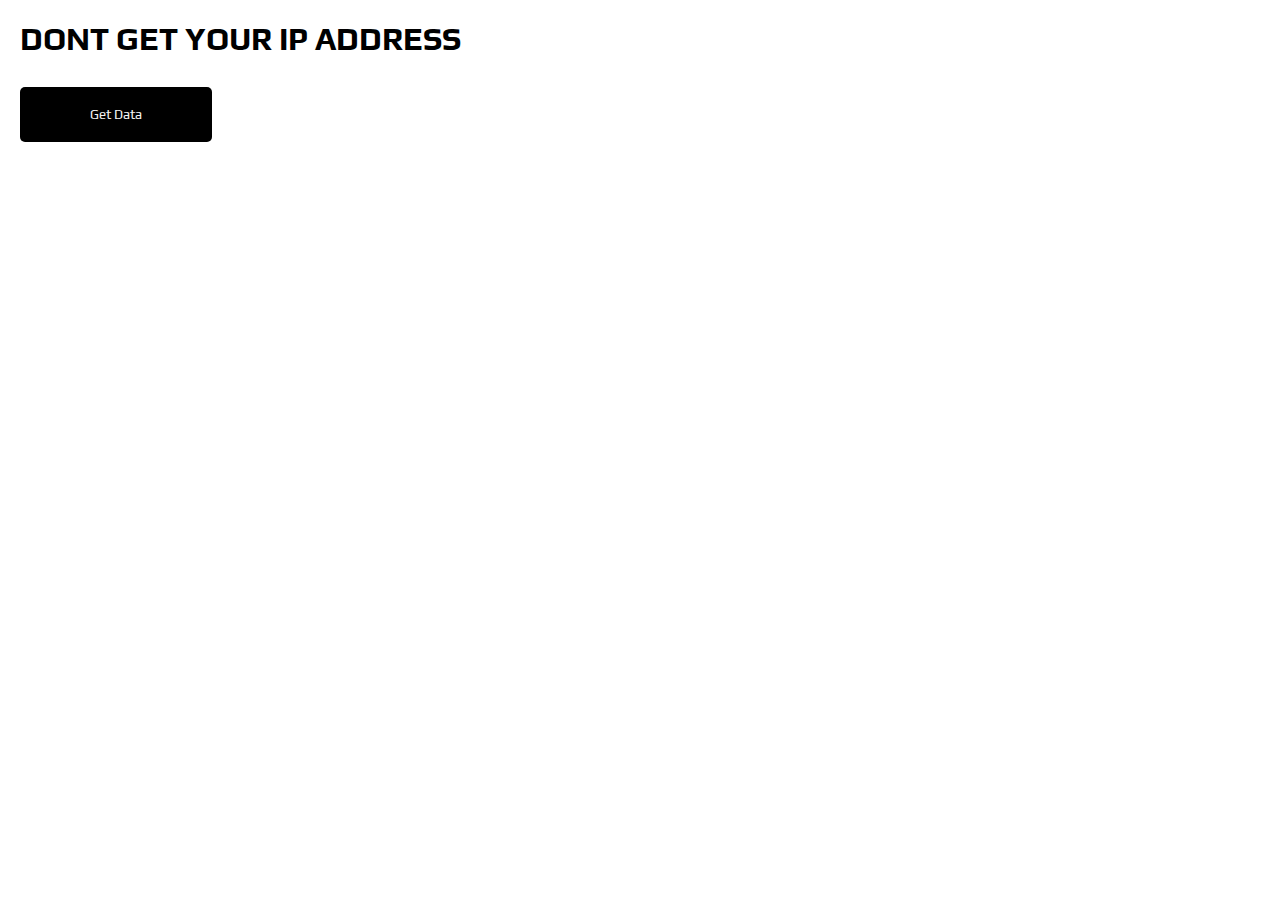
<file: index.html>
<!DOCTYPE html>
<html lang="en">
<head>
    <meta charset="UTF-8">
    <meta name="viewport" content="width=device-width, initial-scale=1.0">
    <title>Ip Address</title>
    <link rel="stylesheet" href="./style.css">
</head>
<body >
    <h1 id="ip">MY PUBLIC IP ADDRESS IS :- </h1>
    <button id="btn">Get Data</button>
    
    <!-- <script>
                document.getElementById("btn").addEventListener("click", () => {
            window.location.href = "./showData.html";
            
        })
    </script> -->
    <script>
            document.getElementById("btn").addEventListener("click", () => {
      window.location.href = "./showData.html";
    });
    </script>
    <script src="./index.js"></script>
</body>
</html>
</file>
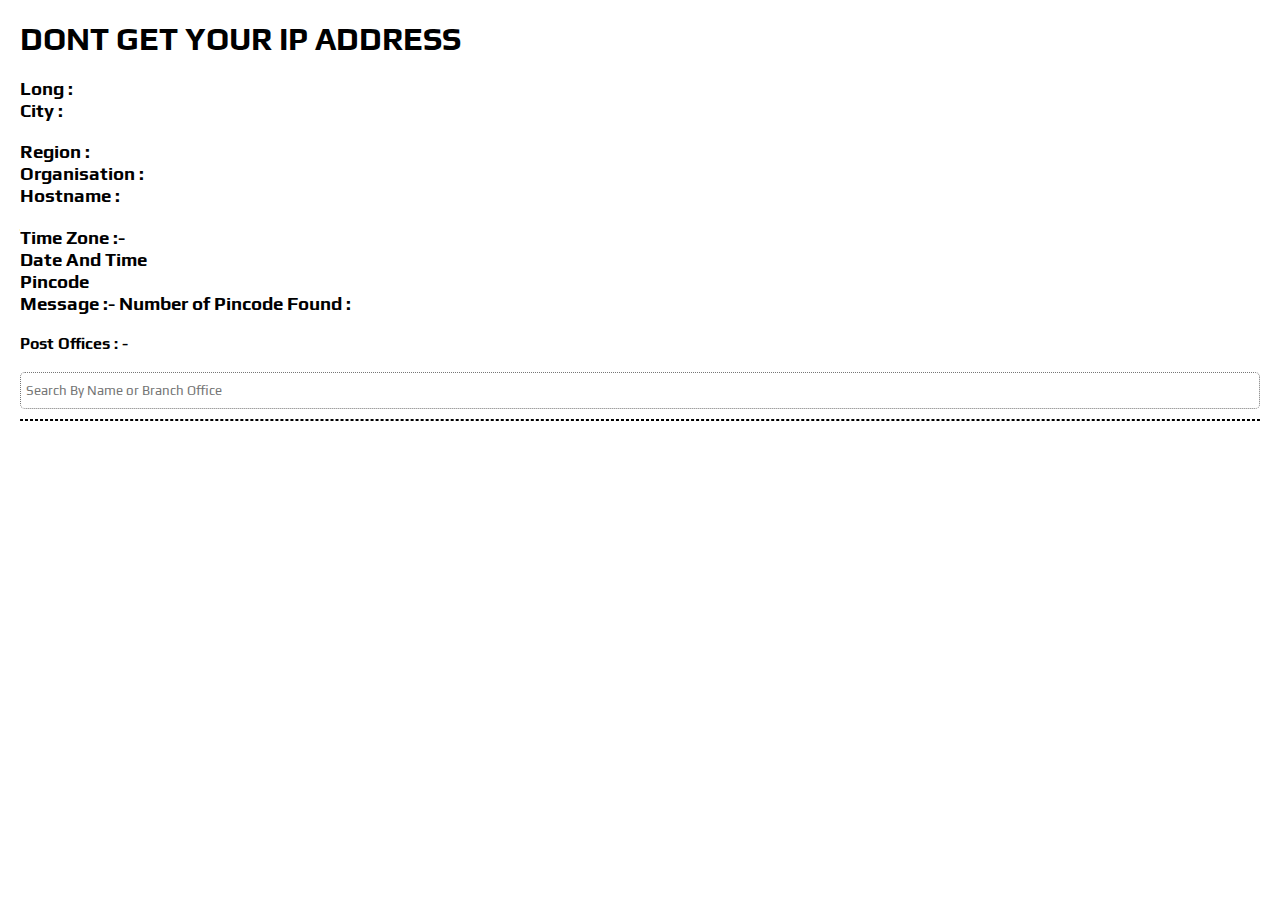
<file: showData.html>
<!DOCTYPE html>
<html lang="en">
  <head>
    <meta charset="UTF-8" />
    <meta name="viewport" content="width=device-width, initial-scale=1.0" />
    <title>Show Data</title>
    <link rel="stylesheet" href="./style.css" />
  </head>
  <body>
    <h1 id="ip">MY PUBLIC IP ADDRESS IS :-</h1>
    <div class="showgeolocation">
      <h3 id="lat"></h3>
      <h3 id="long">Long :</h3>
      <h3 id="city">City :</h3>
      <br/>
      <h3 id="region">Region :</h3>
      <h3 id="organisation">Organisation :</h3>
      <h3 id="hostname">Hostname :</h3>
    </div>
    <div class="map">
        <!-- <iframe id="ifrm" src="https://maps.google.com/maps?q=35.856737, 10.606619&z=15&output=embed" width="360" height="270" frameborder="0" style="border:0"></iframe> -->
    </div>
    <div class="locationinfowithpincode">
        <h3 id="timeZone">Time Zone :-</h3>
        <h3 id="dateAndTime">Date And Time</h3>
        <h3 id="pincode">Pincode</h3>
        <h3 id="message">Message :- Number of Pincode Found :</h3>

    </div>
    <div class="showPostOffice">
        <h4>Post Offices : -</h4>
        <br>
        <input type="search" name="" id="input" placeholder="Search By Name or Branch Office">
        <br>
        <div id="postOfficeList"></div>
        <!-- <div class="postoffice">
            <h5 id="name">Name :Bangodaya</h5>
            <h5 id="branchtype">Branch Type :-</h5>
            <h5 id="deliveryStatus">Delivery Status :- Non Delivery</h5>
            <h5 id="district">District :North 24 Parganas</h5>
            <h5 id="division">Division :North Presidency</h5>
        </div> -->
    </div>
    <script src="./index.js"></script>
  </body>
</html>
</file>
<file: style.css>
@import url('https://fonts.googleapis.com/css2?family=Play&display=swap');
*{
    margin: 0;
    padding: 0;
    box-sizing: border-box;
    font-family: 'Play', sans-serif;
}
h1{
    margin-top: 20px;
    margin-bottom: 20px;
    margin-left: 20px;
}
button{
    box-shadow: none;
    border-radius: 5px;
    border: none;
    background-color:black;
    color: whitesmoke;
    margin: 10px 10px 10px 20px;
    padding: 20px 70px 20px 70px;
}
.showgeolocation{
    margin-left: 20px;
    margin-bottom: 20px;
}
.map{
    margin: 0px 0px 20px 20px;
}
.locationinfowithpincode{
    margin-left: 20px;
    margin-bottom: 20px;
}
.showPostOffice{
    margin-left: 20px;
    margin-right: 20px;
}
.showPostOffice>input{
    width: 100%;
    padding: 10px 5px 10px 5px;
    border-radius: 5px;
   border-style: dotted;
    border-width: 1px;
   

}
.postoffice{
    margin: 20px 10px 10px 10px;
    display: inline-block;
    border-radius: 5px;
    border-width: 1px;
    border-style: dotted;
    padding: 10px 10px 10px 10px;

}
.postoffice>h5{
    margin: 5px 5px 5px 5px;
}
#input{
    margin-bottom: 5px;
}
#postOfficeList{
    margin-top: 5px;
    margin-bottom: 10px;
    width: 100%;
    display: flex;
    height: auto;
    border: 1px;
    border-style: dashed;
    border-radius: 5px;
}
</file>
